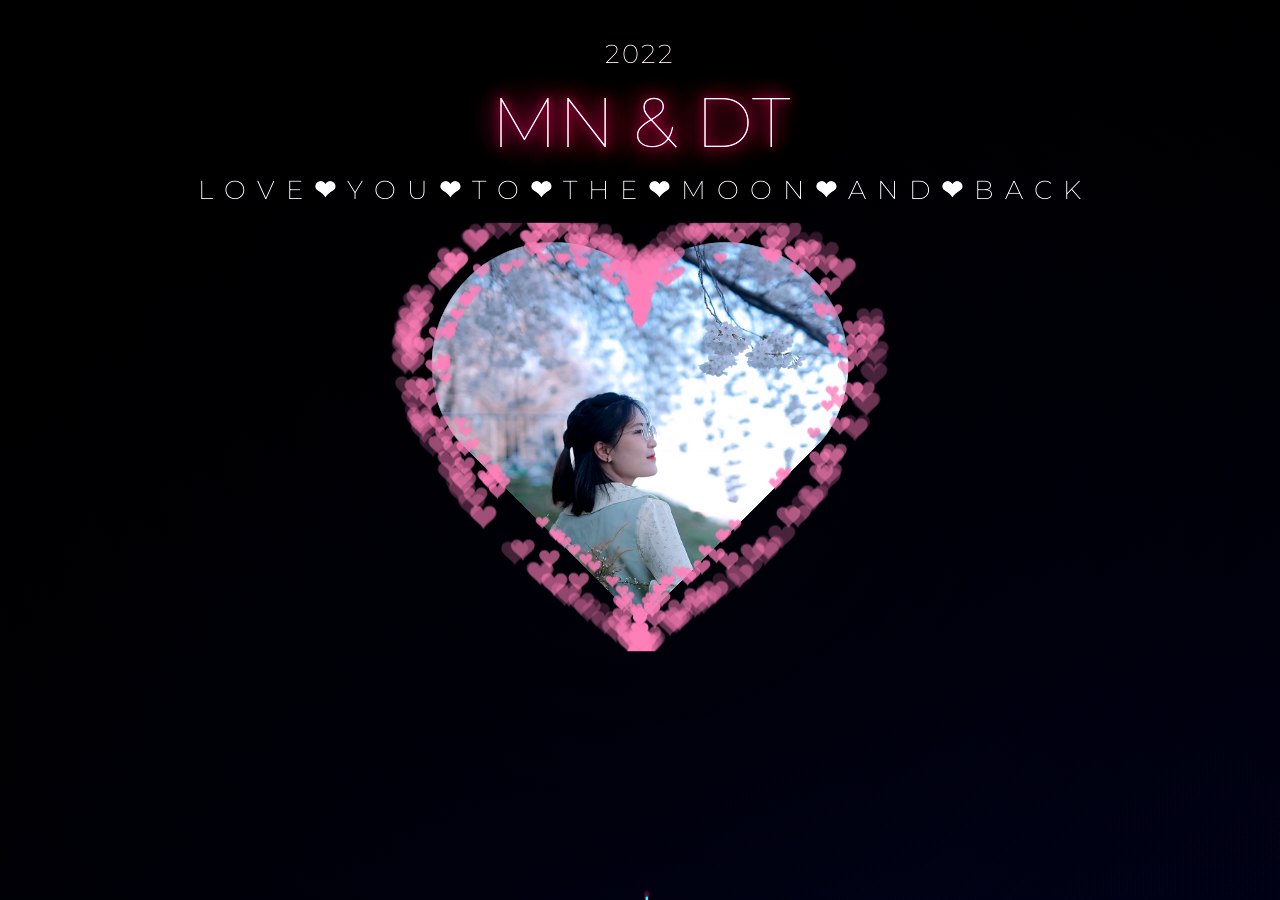
<file: index.html>
<!DOCTYPE html>
<html>

<head>
  <meta charset="utf-8">
  <link rel="preconnect" href="https://fonts.googleapis.com">
  <link rel="preconnect" href="https://fonts.gstatic.com" crossorigin>
  <link href="https://fonts.googleapis.com/css2?family=Montserrat:wght@200;300;400;600&display=swap" rel="stylesheet">
  <link href="css/main.css" rel="stylesheet">
</head>

<body>
  <!-- <audio autoplay="autopaly">
      <source src="renxi.mp3" type="audio/mp3" />
    </audio> -->
  <!-- <div> -->
  <div class="container2">
    <div class="content">
      <canvas id="universe"></canvas>
    </div>
  </div>
  <!-- </div> -->
  <div class="title">
    <!-- EDIT HERE -->
    <h3 class="STARDUST1">2022</h3>
    <h1 class="STARDUST2">MN &amp; DT</h1>
    <h3 class="STARDUST3">L O V E <strong>❤</strong> Y O U <strong>❤</strong> T O <strong>❤</strong> T H E
      <strong>❤</strong> M O O N <strong>❤</strong> A N D <strong>❤</strong> B A C K
    </h3>
    <img class="img" src="./images/277703907_3206598926278042_9146157723790895247_n.jpg" alt="JUNO_OKYO" />
    <img class="img" src="./images/277703907_3206598926278042_9146157723790895247_n.jpg" alt="JUNO_OKYO" />
    <img class="img" src="./images/277703907_3206598926278042_9146157723790895247_n.jpg" alt="JUNO_OKYO" />

    <canvas id="pinkboard"></canvas>
  </div>

  <script src="https://cdnjs.cloudflare.com/ajax/libs/jquery/1.10.2/jquery.min.js"></script>
  <script src="js/main.js"></script>
  <script src="js/particle.js"></script>
  <script src="js/universe.js"></script>
</body>

</html>
</file>
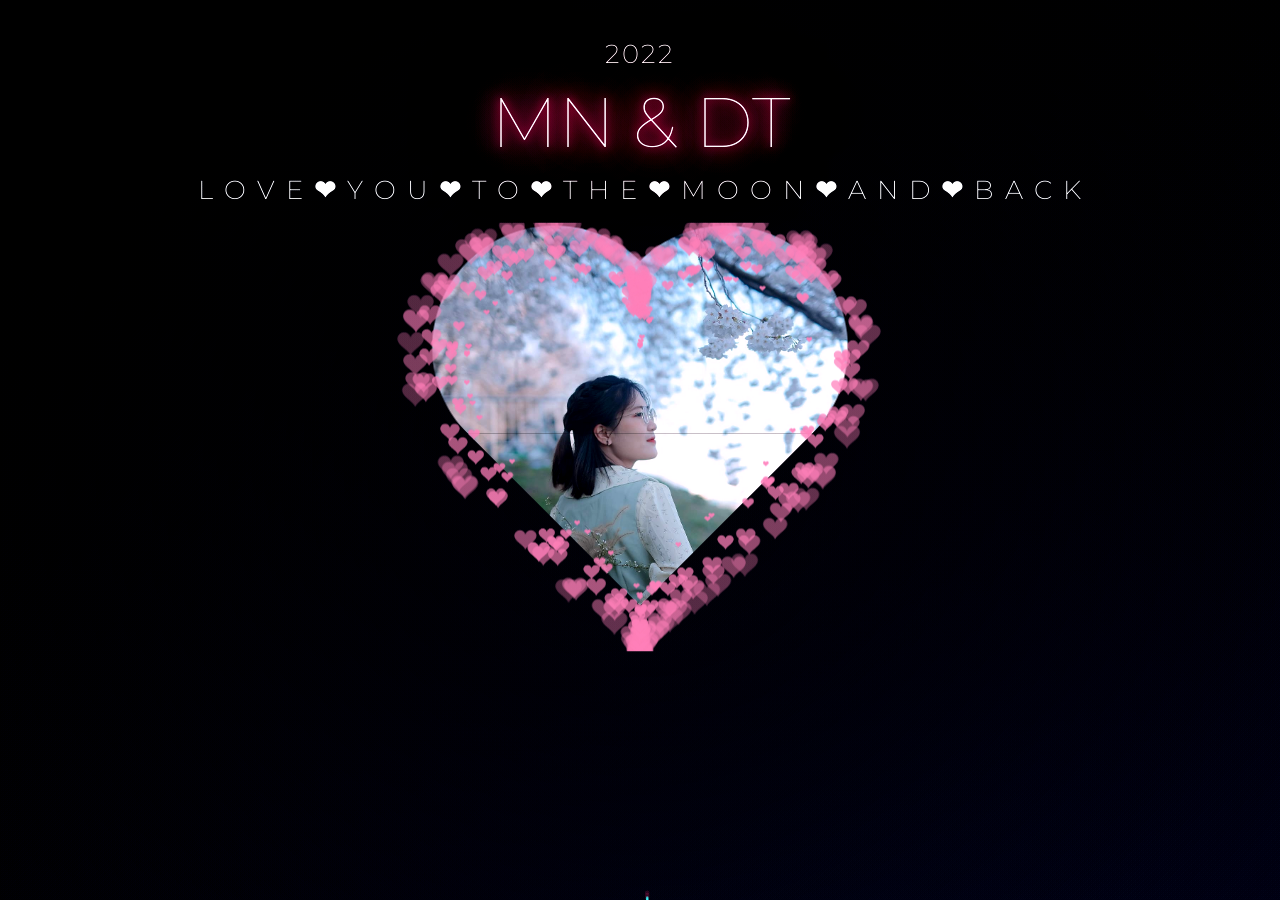
<file: [J2TEAM] heart/index.html>
<!DOCTYPE html>
<html>

<head>
  <meta charset="utf-8">
  <link rel="preconnect" href="https://fonts.googleapis.com">
  <link rel="preconnect" href="https://fonts.gstatic.com" crossorigin>
  <link href="https://fonts.googleapis.com/css2?family=Montserrat:wght@200;300;400;600&display=swap" rel="stylesheet">
  <link href="css/main.css" rel="stylesheet">
</head>

<body>
  <!-- <audio autoplay="autopaly">
      <source src="renxi.mp3" type="audio/mp3" />
    </audio> -->
  <!-- <div> -->
  <div class="container2">
    <div class="content">
      <canvas id="universe"></canvas>
    </div>
  </div>
  <!-- </div> -->
  <div class="title">
    <!-- EDIT HERE -->
    <h3 class="STARDUST1">2022</h3>
    <h1 class="STARDUST2">MN &amp; DT</h1>
    <h3 class="STARDUST3">L O V E <strong>❤</strong> Y O U <strong>❤</strong> T O <strong>❤</strong> T H E
      <strong>❤</strong> M O O N <strong>❤</strong> A N D <strong>❤</strong> B A C K
    </h3>
    <img class="img" src="./images/277703907_3206598926278042_9146157723790895247_n.jpg" alt="JUNO_OKYO" />
    <canvas id="pinkboard"></canvas>
  </div>

  <script src="https://cdnjs.cloudflare.com/ajax/libs/jquery/1.10.2/jquery.min.js"></script>
  <script src="js/main.js"></script>
  <script src="js/particle.js"></script>
  <script src="js/universe.js"></script>
</body>

</html>
</file>
<file: css/main.css>
.more-pens {
  position: fixed;
  left: 20px;
  bottom: 20px;
  z-index: 10;
  font-family: "Montserrat";
  font-size: 12px;
}

a.white-mode, a.white-mode:link, a.white-mode:visited, a.white-mode:active {
  font-family: "Montserrat";
  font-size: 12px;
  text-decoration: none;
  padding: 4px 8px;
  color: #f7f7f7;
}

a.white-mode:hover, a.white-mode:link:hover, a.white-mode:visited:hover, a.white-mode:active:hover {
  background: #edf3f8;
  color: #212121;
}

.title {
  z-index: 9999 !important;
  position: absolute;
  left: 50%;
  top: 42%;
  transform: translateX(-50%) translateY(-50%);
  font-family: "Montserrat";
  text-align: center;
  width: 100%;
}

.title h1 {
  z-index: 99;
  position: relative;
  color: #fff;
  font-weight: 100;
  font-size: 70px;
  padding: 0;
  margin: 0;
  line-height: 1;
  text-shadow: 0 0 10px #ff006c, 0 0 20px #ff006c, 0 0 30px #ff006c, 0 0 40px #ff417d, 0 0 70px #ff417d, 0 0 80px #ff417d, 0 0 100px #ff417d, 0 0 150px #ff417d;
}

.title h1 span {
  z-index: 99;
  font-weight: 600;
  padding: 0;
  margin: 0;
  color: #ffffff;
}

.title h3 {
  z-index: 99;
  font-weight: 200;
  font-size: 26px;
  padding: 0;
  margin: 0;
  line-height: 1;
  color: #ffffff;
  letter-spacing: 2px;
}

/* 爱心css */
canvas {
  position: absolute;
  width: 100%;
  height: 100%;
}

.img {
  position: absolute;
  left: 50%;
  top: 63%;
  transform: translate(-50%, -50%);
  width: 420px;
  height: 420px;
}

#pinkboard {
  position: relative;
  top: 0%;
  left: 0%;
  height: 429px;
}

.STARDUST1 {
  position: relative !important;
  top: -60px;
}

.STARDUST2 {
  position: relative !important;
  top: -40px;
}

.STARDUST3 {
  position: relative !important;
  top: -20px;
}

/* 星空css */
html, body {
  padding: 0px;
  margin: 0px;
  width: 100%;
  height: 100%;
  position: fixed;
}

body {
  display: flex;
  justify-content: center;
  align-items: center;
  -webkit-filter: contrast(120%);
  filter: contrast(120%);
  background-image: radial-gradient(1600px at 70% 120%, rgba(33, 39, 80, 1) 10%, #020409 100%) !important;        background-color: black;
}

.container2 {

  /* z-index: 8; */
  position: absolute;
  width: 100%;
  height: 100%;
  background-image: radial-gradient(1600px at 70% 120%, rgba(33, 39, 80, 1) 10%, #020409 100%) !important;
}

.content {
  width: inherit;
  height: inherit;
  width: 100%;
  height: 100%;
  background-image: radial-gradient(1600px at 70% 120%, rgba(33, 39, 80, 1) 10%, #020409 100%) !important;
}

#universe {
  width: 100%;
  height: 100%;
}

#footerContent {
  font-family: sans-serif;
  font-size: 110%;
  color: rgba(200, 220, 255, 0.3);
  width: 100%;
  position: fixed;
  bottom: 0px;
  padding: 20px;
  text-align: center;
  z-index: 20;
}

/* #footer {
  position: absolute;
  bottom: 0px;
  height: 300px;
  width: 100%;
} */
#scene {
  height: 100%;
  position: absolute;
  left: 50%;
  margin-left: -800px;
}

a {
  text-decoration: none;
  color: rgba(200, 220, 255, 1);
  opacity: 0.4;
  transition: opacity 0.4s ease;
}

a:hover {
  opacity: 1;
}

/* heart image: https://stackoverflow.com/a/51216413 */
img {

  /* width: 200px; */
  aspect-ratio: 1;
  object-fit: cover;
  --_m: radial-gradient(#000 69%, #0000 70%) 84.5% fill/100%;
  -webkit-mask-box-image: var(--_m);
  mask-border: var(--_m);
  clip-path: polygon(-41% 0, 50% 91%, 141% 0);
}
</file>
<file: [J2TEAM] heart/css/main.css>
.more-pens {
  position: fixed;
  left: 20px;
  bottom: 20px;
  z-index: 10;
  font-family: "Montserrat";
  font-size: 12px;
}

a.white-mode, a.white-mode:link, a.white-mode:visited, a.white-mode:active {
  font-family: "Montserrat";
  font-size: 12px;
  text-decoration: none;        /* background: #212121; */
  padding: 4px 8px;
  color: #f7f7f7;
}

a.white-mode:hover, a.white-mode:link:hover, a.white-mode:visited:hover, a.white-mode:active:hover {
  background: #edf3f8;
  color: #212121;
}

.title {
  z-index: 9999 !important;
  position: absolute;
  left: 50%;
  top: 42%;
  transform: translateX(-50%) translateY(-50%);
  font-family: "Montserrat";
  text-align: center;
  width: 100%;
}

.title h1 {
  z-index: 99;
  position: relative;
  color: #fff;
  font-weight: 100;
  font-size: 70px;
  padding: 0;
  margin: 0;
  line-height: 1;
  text-shadow: 0 0 10px #ff006c, 0 0 20px #ff006c, 0 0 30px #ff006c, 0 0 40px #ff417d, 0 0 70px #ff417d, 0 0 80px #ff417d, 0 0 100px #ff417d, 0 0 150px #ff417d;
}

.title h1 span {
  z-index: 99;
  font-weight: 600;
  padding: 0;
  margin: 0;
  color: #ffffff;
}

.title h3 {
  z-index: 99;
  font-weight: 200;
  font-size: 26px;
  padding: 0;
  margin: 0;
  line-height: 1;
  color: #ffffff;
  letter-spacing: 2px;
}

/* 爱心css */
canvas {
  position: absolute;
  width: 100%;
  height: 100%;
}

.img {
  position: absolute;
  left: 50%;
  top: 60%;
  transform: translate(-50%, -50%);
  width: 420px;
  height: 420px;
}

#pinkboard {
  position: relative;
  top: 0%;
  left: 0%;
  height: 429px;
}

.STARDUST1 {
  position: relative !important;
  top: -60px;
}

.STARDUST2 {
  position: relative !important;
  top: -40px;
}

.STARDUST3 {
  position: relative !important;
  top: -20px;
}

/* 星空css */
html, body {
  padding: 0px;
  margin: 0px;
  width: 100%;
  height: 100%;
  position: fixed;
}

body {
  display: flex;
  justify-content: center;
  align-items: center;
  -webkit-filter: contrast(120%);
  filter: contrast(120%);
  background-image: radial-gradient(1600px at 70% 120%, rgba(33, 39, 80, 1) 10%, #020409 100%) !important;        /* background-color: black; */
}

.container2 {

  /* z-index: 8; */
  position: absolute;
  width: 100%;
  height: 100%;
  background-image: radial-gradient(1600px at 70% 120%, rgba(33, 39, 80, 1) 10%, #020409 100%) !important;
}

.content {
  width: inherit;
  height: inherit;
  width: 100%;
  height: 100%;
  background-image: radial-gradient(1600px at 70% 120%, rgba(33, 39, 80, 1) 10%, #020409 100%) !important;
}

#universe {
  width: 100%;
  height: 100%;
}

#footerContent {
  font-family: sans-serif;
  font-size: 110%;
  color: rgba(200, 220, 255, 0.3);
  width: 100%;
  position: fixed;
  bottom: 0px;
  padding: 20px;
  text-align: center;
  z-index: 20;
}

/* #footer {
  position: absolute;
  bottom: 0px;
  height: 300px;
  width: 100%;
} */
#scene {
  height: 100%;
  position: absolute;
  left: 50%;
  margin-left: -800px;
}

a {
  text-decoration: none;
  color: rgba(200, 220, 255, 1);
  opacity: 0.4;
  transition: opacity 0.4s ease;
}

a:hover {
  opacity: 1;
}

/* heart image: https://stackoverflow.com/a/51216413 */
img {

  /* width: 200px; */
  aspect-ratio: 1;
  object-fit: cover;
  --_m: radial-gradient(#000 69%, #0000 70%) 84.5% fill/100%;
  -webkit-mask-box-image: var(--_m);
  mask-border: var(--_m);
  clip-path: polygon(-41% 0, 50% 91%, 141% 0);
}
</file>
